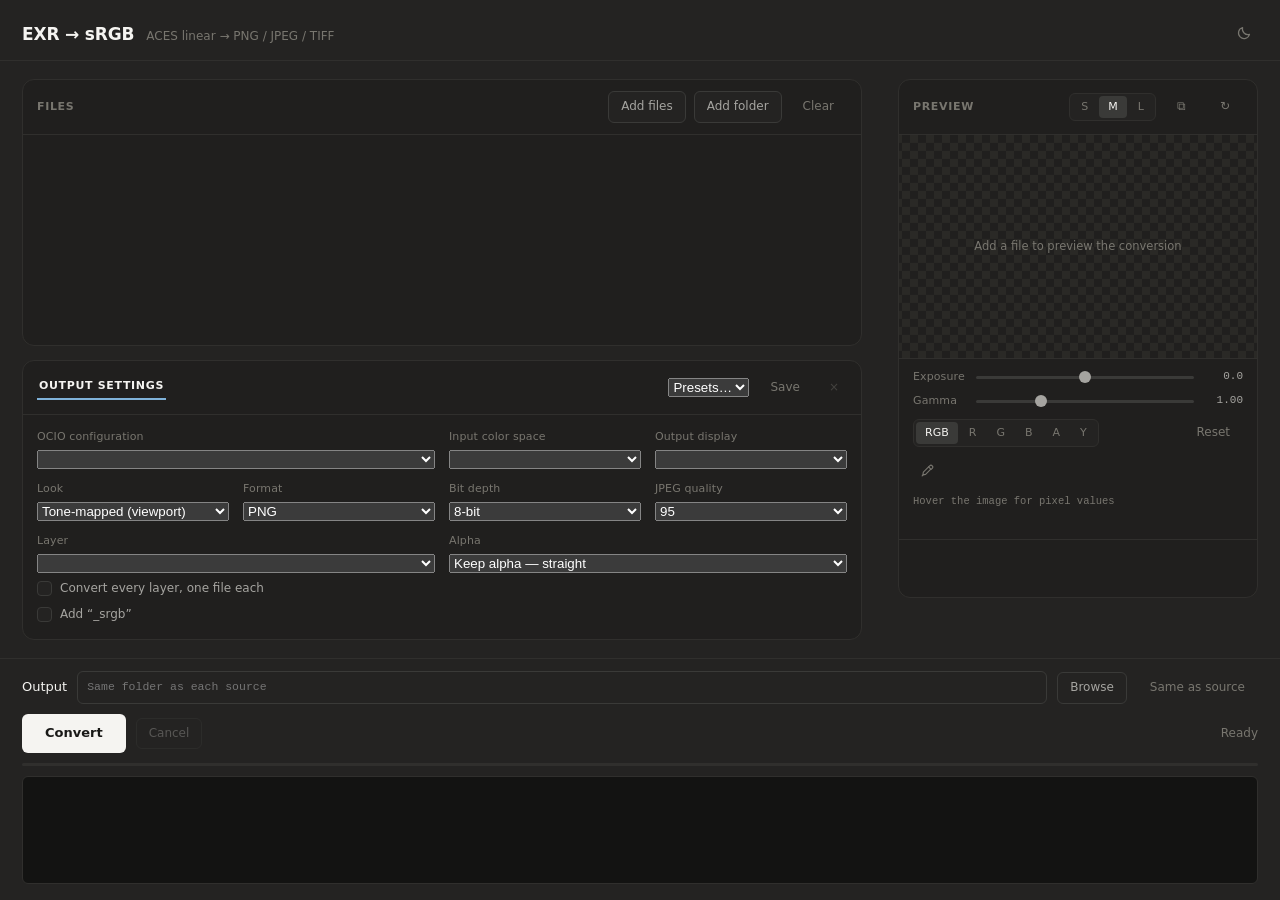
<file: ui/index.html>
<!doctype html>
<!--
  data-theme="dark" is deliberate rather than following the OS. This window shows
  image previews, and judging a render against a light surround is bad practice;
  theme.css supports the explicit override for exactly this case.
-->
<html lang="en" data-theme="dark">
  <head>
    <meta charset="utf-8" />
    <title>EXR → sRGB</title>
    <link rel="stylesheet" href="theme.css" />
    <link rel="stylesheet" href="app.css" />
  </head>
  <body autocomplete="off">
    <div class="app">
      <header class="titlebar">
        <h1>EXR → sRGB</h1>
        <span class="sub">ACES linear → PNG / JPEG / TIFF</span>
        <!--
          Before the spacer, so it reads as part of the subtitle rather than
          drifting to the far side of the bar away from what it describes.
        -->
        <span class="sub" id="version"></span>
        <!--
          Only ever shown when there is genuinely a newer release. A control
          that is always there, greyed, saying "up to date" is noise on every
          launch for the one launch where it matters.
        -->
        <button class="update-pill" id="update-pill" hidden></button>
        <span class="spacer"></span>
        <!--
          Windows integration lives behind this rather than in Output settings:
          those are per-job, these are set once and change the machine.
        -->
        <button
          class="icon"
          id="btn-prefs"
          title="Settings and shortcuts (?)"
          aria-label="Settings and shortcuts"
          aria-expanded="false"
          hidden
        >
          <!--
            Cogwheel: 6 teeth, 2.9 units deep. Tooth depth is the whole game at
            this size - the first attempt had 8 teeth only 1.6 deep against a 1.2
            stroke, so the stroke swallowed them and it read as a sun. Six deep
            teeth stay legible at 15px where eight shallow ones do not.
          -->
          <svg
            width="15"
            height="15"
            viewBox="0 0 15 15"
            fill="none"
            stroke="currentColor"
            stroke-width="1.2"
            stroke-linejoin="round"
          >
            <path
              d="M6.02 1.07 L8.98 1.07 L8.70 4.00 L9.93 4.71 L12.33 3.00 L13.81 5.57 L11.13 6.79 L11.13 8.21 L13.81 9.43 L12.33 12.00 L9.93 10.29 L8.70 11.00 L8.98 13.93 L6.02 13.93 L6.30 11.00 L5.07 10.29 L2.67 12.00 L1.19 9.43 L3.87 8.21 L3.87 6.79 L1.19 5.57 L2.67 3.00 L5.07 4.71 L6.30 4.00 Z"
            />
            <circle cx="7.5" cy="7.5" r="1.8" />
          </svg>
        </button>
        <button
          class="icon"
          id="btn-theme"
          title="Toggle light / dark"
          aria-label="Toggle light or dark theme"
        >
          <svg class="i-moon" width="15" height="15" viewBox="0 0 15 15" fill="none">
            <path
              d="M12.5 9.4A5.6 5.6 0 0 1 5.6 2.5a5.6 5.6 0 1 0 6.9 6.9Z"
              stroke="currentColor"
              stroke-width="1.2"
              stroke-linejoin="round"
            />
          </svg>
          <svg class="i-sun" width="15" height="15" viewBox="0 0 15 15" fill="none">
            <circle cx="7.5" cy="7.5" r="3" stroke="currentColor" stroke-width="1.2" />
            <path
              d="M7.5 1v1.6M7.5 12.4V14M14 7.5h-1.6M2.6 7.5H1M12.1 12.1l-1.1-1.1M4 4L2.9 2.9M12.1 2.9 11 4M4 11l-1.1 1.1"
              stroke="currentColor"
              stroke-width="1.2"
              stroke-linecap="round"
            />
          </svg>
        </button>
      </header>

      <div class="main">
        <!-- left column: files + settings -->
        <div class="col">
          <section class="panel" id="files-panel">
            <div class="panel-head">
              <span class="panel-title">Files</span>
              <span class="spacer"></span>
              <button id="btn-add-files">Add files</button>
              <button id="btn-add-folder">Add folder</button>
              <button class="ghost" id="btn-clear">Clear</button>
            </div>
            <div class="filelist" id="filelist"></div>
          </section>

          <!--
            Output and Cryptomatte share one panel as tabs. Stacked, the two
            overflowed the column and introduced a scrollbar; only one of them
            is ever being used at a time anyway.
          -->
          <section class="panel">
            <div class="panel-head">
              <button class="tab is-active" id="tab-output">Output settings</button>
              <button class="tab" id="tab-crypto" hidden>Cryptomatte</button>
              <span class="spacer"></span>
              <span class="sub" id="crypto-count"></span>
              <!--
                One combination gets used for months at a time, so re-picking it
                every launch is friction that ends in the wrong curve shipping.
              -->
              <select autocomplete="off" id="preset" title="Saved settings">
                <option value="">Presets…</option>
              </select>
              <!--
                Naming happens inline rather than in a dialog: pywebview has no
                text prompt, and window.prompt is not dependable in WebView2.
              -->
              <input type="text" id="preset-name" class="preset-name" hidden
                     autocomplete="off" placeholder="Preset name — Enter to save"
                     maxlength="40" />
              <button class="ghost" id="preset-save" title="Save current settings as a preset">
                Save
              </button>
              <button class="ghost" id="preset-del" title="Delete the selected preset"
                      disabled>×</button>
            </div>
            <div class="settings wide" id="body-output">
              <div class="field span2">
                <label class="lbl" for="config">OCIO configuration</label>
                <select autocomplete="off" id="config"></select>
              </div>
              <div class="field">
                <label class="lbl" for="input-cs">Input color space</label>
                <select autocomplete="off" id="input-cs"></select>
              </div>
              <div class="field">
                <label class="lbl" for="display">Output display</label>
                <select autocomplete="off" id="display"></select>
              </div>

              <div class="field">
                <label class="lbl" for="look">Look</label>
                <select autocomplete="off" id="look">
                  <option value="tone">Tone-mapped (viewport)</option>
                  <option value="plain">Un-tone-mapped</option>
                  <option value="linear">Scene-linear (no transform)</option>
                </select>
              </div>
              <div class="field">
                <label class="lbl" for="format">Format</label>
                <select autocomplete="off" id="format">
                  <option value="png">PNG</option>
                  <option value="jpeg">JPEG</option>
                  <option value="tiff">TIFF</option>
                </select>
              </div>
              <div class="field">
                <label class="lbl" for="bits">Bit depth</label>
                <select autocomplete="off" id="bits">
                  <option value="8">8-bit</option>
                  <option value="16">16-bit</option>
                  <option value="32">32-bit float</option>
                </select>
              </div>
              <div class="field">
                <label class="lbl" for="quality">JPEG quality</label>
                <select autocomplete="off" id="quality">
                  <option>100</option>
                  <option selected>95</option>
                  <option>90</option>
                  <option>85</option>
                  <option>80</option>
                  <option>70</option>
                </select>
              </div>

              <div class="field span2">
                <label class="lbl" for="layer">Layer</label>
                <select autocomplete="off" id="layer"></select>
                <!--
                  The grouping already knows every layer, so writing one file
                  per AOV costs a pass rather than new machinery. Each output is
                  named for its layer, or they would all land on one filename.
                -->
                <label class="check" id="all-layers-wrap">
                  <input autocomplete="off" type="checkbox" id="all-layers" />
                  <span class="box"></span>
                  <span>Convert every layer, one file each</span>
                </label>
                <!-- Sits with the other checkbox rather than in its own grid
                     row: both are naming things about the output file, and a
                     lone checkbox in a half-empty row reads as unfinished. -->
                <label class="check">
                  <input autocomplete="off" type="checkbox" id="suffix" />
                  <span class="box"></span>
                  <!-- text follows the output mode; see suffixFor() in app.js -->
                  <span id="suffix-label">Add “_srgb”</span>
                </label>
              </div>
              <!-- Two columns, because the entries name the tools they match
                   and at one column they truncated to "Keep alpha — matc...",
                   which says nothing. The suffix checkbox moved down beside
                   the other checkbox rather than sitting in the leftover. -->
              <div class="field span2">
                <label class="lbl" for="alpha">Alpha</label>
                <!-- The two "keep" entries differ only on antialiased edges,
                     and both are correct - they answer different questions.
                     See the alpha note in CLAUDE.md. -->
                <select autocomplete="off" id="alpha">
                  <option value="keep_straight"
                          data-hint="un-premultiplied · correct for compositing on a new background"
                          title="Edge pixels keep true surface colour, with alpha stored separately. This is what PNG's specification asks for.">
                    Keep alpha — straight
                  </option>
                  <option value="keep"
                          data-hint="premultiplied · matches what your compositor exports"
                          title="The display transform is applied to the premultiplied value, which is what Nuke and After Effects write. Matches them bit-exactly.">
                    Keep alpha — match Nuke / After Effects
                  </option>
                  <option value="black">Flatten on black</option>
                  <option value="white">Flatten on white</option>
                </select>
              </div>
            </div>

            <div class="crypto-body" id="body-crypto" hidden>
              <div class="crypto-row">
                <select autocomplete="off" id="crypto-type"></select>
                <input
                  type="text"
                  autocomplete="off"
                  id="crypto-filter"
                  placeholder="Filter objects…"
                />
              </div>
              <div class="objlist" id="crypto-objects"></div>
              <div class="crypto-row">
                <select autocomplete="off" id="matte-mode">
                  <option value="associated">White silhouette (premultiplied)</option>
                  <option value="straight">Flat white RGB · TIFF only</option>
                </select>
                <select autocomplete="off" id="matte-split">
                  <option value="each">One file per object</option>
                  <option value="combined">Combine into one</option>
                </select>
              </div>
              <div class="crypto-row">
                <button class="ghost" id="crypto-all">Select all</button>
                <button class="ghost" id="crypto-none">Clear</button>
                <span class="spacer"></span>
                <button id="btn-mattes">Export mattes</button>
              </div>
            </div>
          </section>
        </div>

        <!--
          Drag to size the preview. Layout is freeform; the render resolution
          snaps to a few tiers behind it, because re-rendering on every pixel of
          drag would thrash something that costs tens of milliseconds a frame.
        -->
        <div
          class="resizer"
          id="resizer"
          role="separator"
          aria-orientation="vertical"
          aria-label="Resize preview"
          tabindex="0"
        ></div>

        <!-- right column: preview -->
        <div class="col">
          <section class="panel" id="preview-panel">
            <div class="panel-head">
              <span class="panel-title">Preview</span>
              <span class="spacer"></span>
              <!-- swaps the preview between the render and coloured IDs -->
              <div class="seg" id="pv-modes" hidden>
                <button class="is-active" data-mode="beauty">Render</button>
                <button data-mode="crypto">IDs</button>
              </div>
              <!-- widens the column and renders at a higher resolution -->
              <div class="seg" id="pv-sizes">
                <button data-size="s" title="Small preview">S</button>
                <button class="is-active" data-size="m" title="Medium preview">M</button>
                <button data-size="l" title="Large preview">L</button>
              </div>
              <button class="ghost" id="btn-open-window"
                      title="Open in a separate viewer window">
                ⧉
              </button>
              <button class="ghost" id="btn-refresh" title="Refresh preview">
                ↻
              </button>
            </div>
            <div class="preview-box" id="preview-box">
              <div class="placeholder">Add a file to preview the conversion</div>
            </div>
            <div class="pick-hint" id="pick-hint" hidden>
              Ctrl-click to select · Alt-click to deselect
            </div>

            <!--
              Frame stepping for a sequence. Only stepping, deliberately: one
              preview frame costs 125 ms at 1080p and 860 ms on a heavy
              multi-AOV file, and that is decoding, not the transform - so this
              is a scrub, not playback.
            -->
            <div class="frames" id="frames" hidden>
              <button class="ghost" id="fr-prev" title="Previous frame (,)">‹</button>
              <input type="range" id="fr-slider" min="0" max="0" step="1"
                     value="0" autocomplete="off" aria-label="Frame" />
              <button class="ghost" id="fr-next" title="Next frame (.)">›</button>
              <span class="fr-count" id="fr-count"></span>
            </div>

            <!--
              Viewer controls. Exposure is applied in linear before the display
              transform, so it behaves like a camera stop; gamma is applied
              after, on display values, like a compositor's viewer gamma.
            -->
            <div class="viewer" id="viewer-controls">
              <div class="vrow">
                <label class="lbl" for="exposure">Exposure</label>
                <input type="range" id="exposure" min="-6" max="6" step="0.1"
                       value="0" autocomplete="off" />
                <output class="vnum" id="exposure-val">0.0</output>
              </div>
              <div class="vrow">
                <label class="lbl" for="gamma">Gamma</label>
                <input type="range" id="gamma" min="0.2" max="3" step="0.05"
                       value="1" autocomplete="off" />
                <output class="vnum" id="gamma-val">1.00</output>
              </div>
              <div class="vrow">
                <div class="seg" id="pv-channels">
                  <button class="is-active" data-ch="rgb">RGB</button>
                  <button data-ch="r">R</button>
                  <button data-ch="g">G</button>
                  <button data-ch="b">B</button>
                  <button data-ch="a">A</button>
                  <button data-ch="luma">Y</button>
                </div>
                <span class="spacer"></span>
                <button class="ghost" id="viewer-reset" title="Reset exposure and gamma">
                  Reset
                </button>
              </div>
              <!--
                The colour under the cursor. Two readings deliberately: the
                probe text is the linear pixel, the chip and hex are the display
                colour after exposure, gamma and the view transform.
              -->
              <div class="probe-row">
                <!-- the tool comes before the thing it fills in -->
                <button class="icon eyedrop" id="pv-pick" aria-pressed="false"
                        title="Eyedropper — click a pixel to lock and copy it (E)"
                        aria-label="Eyedropper">
                  <svg width="14" height="14" viewBox="0 0 15 15" fill="none"
                       stroke="currentColor" stroke-width="1.2"
                       stroke-linecap="round" stroke-linejoin="round">
                    <path d="M10.4 1.9a1.9 1.9 0 0 1 2.7 2.7l-1.2 1.2-2.7-2.7 1.2-1.2Z" />
                    <path d="M9.2 3.1 3.6 8.7l-.5 2.9 2.9-.5 5.6-5.6" />
                    <path d="m2.3 12.7.8-.8" />
                  </svg>
                </button>
                <button class="swatch" id="pv-swatch" hidden
                        title="Click to copy the hex"></button>
                <span class="probe-hex" id="pv-hex"></span>
                <span class="spacer"></span>
              </div>
              <div class="probe" id="probe">Hover the image for pixel values</div>
            </div>
            <div class="preview-meta">
              <span class="layer" id="preview-layer"></span>
              <span id="preview-dims"></span>
              <span id="preview-note" class="warn"></span>
              <!--
                Scene-linear output has no display transform by definition, so
                the preview cannot be what gets written. Saying so beats showing
                a near-black smear or quietly misleading.
              -->
              <span id="linear-note" class="warn" hidden
                >Preview is display-referred · output is scene-linear</span
              >
            </div>
          </section>
        </div>
      </div>

      <footer class="footer">
        <div class="outrow">
          <span class="lbl">Output</span>
          <input
            type="text"
            autocomplete="off"
            id="outdir"
            placeholder="Same folder as each source"
          />
          <button id="btn-outdir">Browse</button>
          <button class="ghost" id="btn-outdir-clear">Same as source</button>
        </div>

        <div class="actions">
          <button class="primary" id="btn-convert">Convert</button>
          <button id="btn-cancel" disabled>Cancel</button>
          <span class="spacer"></span>
          <span class="status" id="status">Ready</span>
        </div>

        <div class="progress" id="progress"><div class="bar" id="bar"></div></div>
        <div class="log" id="log"></div>
      </footer>

      <!--
        One sheet behind the cogwheel: what the app does to the machine, and
        what the keyboard does. Two columns rather than a stack, because
        stacked they made a card taller than the window and turned a reference
        list into a scroll.

        The integration toggles write only under HKCU, so no elevation and
        nothing changes for other accounts. Each is behind an explicit toggle:
        silently seizing a file type is not something a converter should do on
        first run.
      -->
      <div class="vsheet" id="prefsheet" hidden>
        <div class="vsheet-card wide">
          <div class="vsheet-head">
            <span>Settings</span>
            <button class="ghost" id="prefsheet-close">Close</button>
          </div>

          <div class="sheet-cols">
            <section id="integration-section" hidden>
              <h3 class="sheet-h">Windows integration</h3>
              <div class="prefs">
                <label class="check" id="assoc-wrap" hidden>
                  <input autocomplete="off" type="checkbox" id="assoc" />
                  <span class="box"></span>
                  <span>Open .exr files with this viewer</span>
                </label>
                <p class="prefs-note">
                  Double-clicking an .exr opens it here, and .exr files get their
                  own aperture icon. Untick to hand the file type back.
                </p>

                <label class="check" id="ctx-wrap" hidden>
                  <input autocomplete="off" type="checkbox" id="ctx" />
                  <span class="box"></span>
                  <span>Right-click → Convert to sRGB</span>
                </label>
                <p class="prefs-note">
                  Adds a convert submenu to .exr files in Explorer, whatever app
                  owns the file type. On Windows 11 it sits under “Show more
                  options”.
                </p>

                <p class="prefs-foot">
                  Written per-user under HKCU — no admin rights, and nothing
                  changes for anyone else on the machine.
                </p>
              </div>
            </section>

            <!--
              The picking modifiers in particular are impossible to guess -
              nothing on screen suggests Ctrl over the preview does anything.
            -->
            <section>
              <h3 class="sheet-h">Keyboard shortcuts</h3>
              <dl class="keys">
                <div class="grp">Files</div>
                <dt>↑ ↓</dt><dd>Previous / next file</dd>
                <dt>Ctrl + O</dt><dd>Add files</dd>
                <dt>Drop</dt><dd>Drag .exr files onto the window</dd>

                <div class="grp">Convert</div>
                <dt>Ctrl + ↵</dt><dd>Convert</dd>
                <dt>Esc</dt><dd>Cancel a running convert</dd>

                <div class="grp">Preview</div>
                <dt>E</dt><dd>Eyedropper — click a pixel to lock and copy it</dd>
                <dt>, .</dt><dd>Previous / next frame of a sequence</dd>
                <dt>Ctrl + click</dt><dd>Add the object under the cursor</dd>
                <dt>Alt + click</dt><dd>Remove it again</dd>
                <dt>Drag divider</dt><dd>Resize the preview</dd>
                <dt>← →</dt><dd>Resize it from the keyboard</dd>
                <dt>Double-click</dt><dd>Divider back to the middle size</dd>

                <div class="grp">Window</div>
                <dt>?</dt><dd>Open this sheet</dd>
                <dt>Esc</dt><dd>Close it</dd>
              </dl>
            </section>
          </div>

          <!--
            Outside .sheet-cols so it stays put when the integration column
            hides off Windows, and because the version is the first thing
            anyone is asked for when reporting a problem.

            The title-bar pill only appears when there is something newer, so
            with nothing to report it is indistinguishable from a check that
            never ran. This button is how you tell the difference.
          -->
          <div class="sheet-foot">
            <!-- Buttons, not anchors: the UI is a file:// page, so a link with
                 target="_blank" opens nothing. The shell has to be asked from
                 Python, through open_url's allowlist. -->
            <span class="sheet-ver">
              EXR → sRGB <span id="about-version">—</span> · by
              <button class="linkish" id="visor-link" type="button"
                      title="github.com/visorooo">VISOR</button>
            </span>
            <button class="ghost" id="check-update" type="button">
              Check for updates
            </button>
            <!-- Only appears once a check has found something; the download is
                 verified against the release's published SHA-256 in Python. -->
            <button class="ghost accent" id="install-update" type="button" hidden>
              Update
            </button>
            <span id="update-status" class="prefs-note"></span>
          </div>
        </div>
      </div>
    </div>

    <!--
      Plain scripts, not modules: the UI is loaded from a file:// URL, whose
      opaque origin makes ES module imports fail CORS. select.js must come first.
    -->
    <script src="select.js"></script>
    <script src="app.js"></script>
  </body>
</html>
</file>
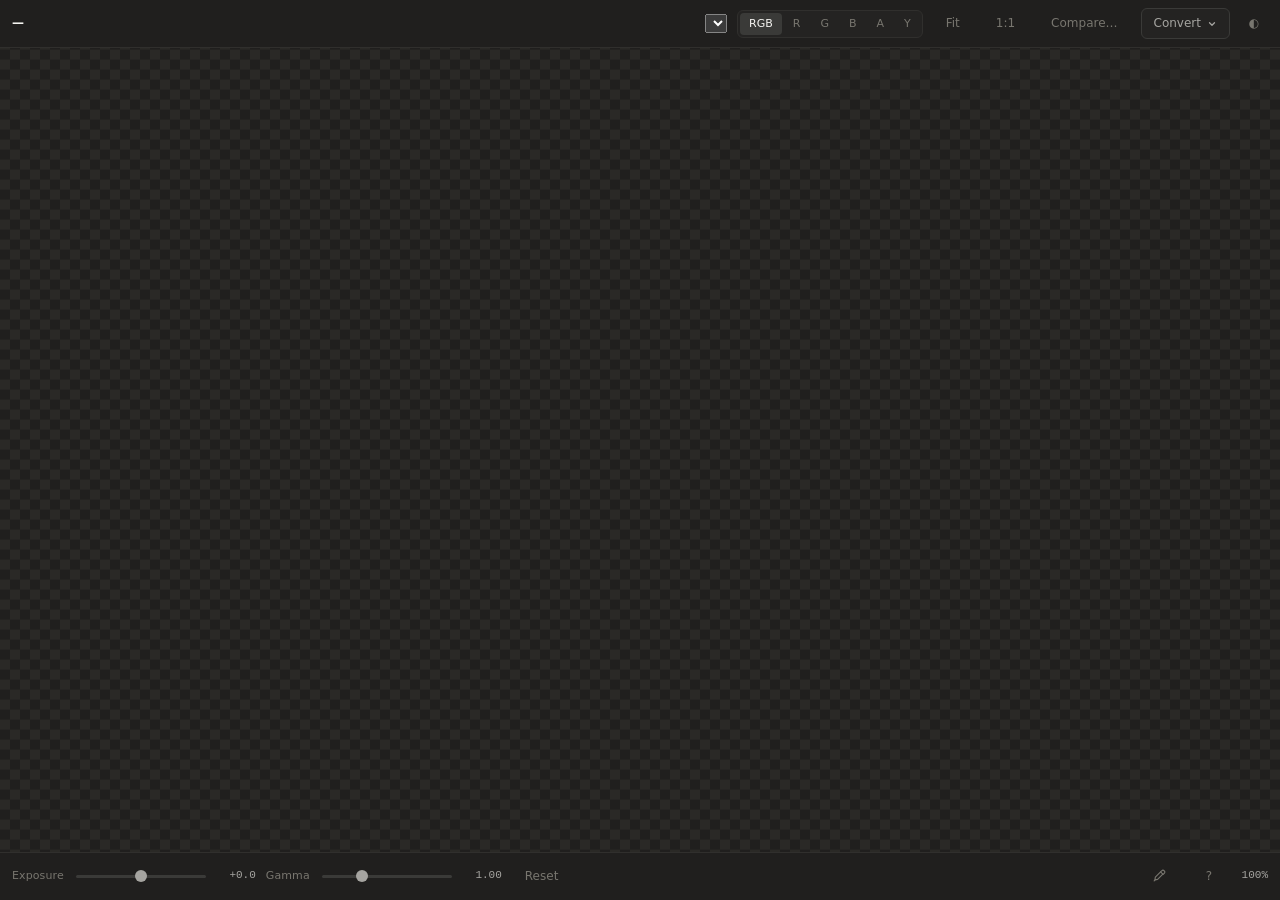
<file: ui/viewer.html>
<!doctype html>
<!--
  Standalone viewer window. Opened either by double-clicking an .exr (the exe is
  launched with --view <path>) or from the converter's "Open in window" button.
  Both paths render this same page, so there is one thing to get right.
-->
<html lang="en" data-theme="dark">
  <head>
    <meta charset="utf-8" />
    <title>EXR viewer</title>
    <link rel="stylesheet" href="theme.css" />
    <link rel="stylesheet" href="app.css" />
    <link rel="stylesheet" href="viewer.css" />
  </head>
  <body autocomplete="off">
    <div class="vapp">
      <header class="vbar">
        <span class="vname" id="vname">—</span>
        <span class="vmeta" id="vmeta"></span>
        <span class="spacer"></span>

        <select autocomplete="off" id="vlayer" title="Layer"></select>

        <div class="seg" id="vchannels">
          <button class="is-active" data-ch="rgb">RGB</button>
          <button data-ch="r">R</button>
          <button data-ch="g">G</button>
          <button data-ch="b">B</button>
          <button data-ch="a">A</button>
          <button data-ch="luma">Y</button>
        </div>

        <button class="ghost" id="vfit" title="Fit to window (F)">Fit</button>
        <button class="ghost" id="v100" title="Actual pixels (1)">1:1</button>

        <!--
          A/B. Hidden until a second image is loaded, because three of the four
          modes mean nothing without one.
        -->
        <button class="ghost" id="vcompare"
                title="Compare against another EXR">Compare…</button>
        <div class="seg" id="vabmodes" hidden>
          <button class="is-active" data-ab="a" title="Show A">A</button>
          <button data-ab="b" title="Show B">B</button>
          <button data-ab="wipe" title="Wipe between them">Wipe</button>
          <button data-ab="diff" title="|A − B| in linear">Diff</button>
        </div>

        <!-- same presets as the Explorer right-click menu, built from one list -->
        <div class="vmenu-wrap">
          <button id="vconvert" aria-haspopup="menu" aria-expanded="false">
            Convert
            <svg width="10" height="10" viewBox="0 0 12 12" fill="none" aria-hidden="true">
              <path d="M3 4.5L6 7.5L9 4.5" stroke="currentColor" stroke-width="1.5"
                    stroke-linecap="round" stroke-linejoin="round" />
            </svg>
          </button>
        </div>

        <button class="icon" id="vtheme" title="Toggle light / dark">◐</button>
      </header>

      <!-- wheel to zoom, drag to pan -->
      <div class="vstage" id="vstage">
        <img id="vimg" alt="" draggable="false" />
        <!--
          Past 1:1 the base render is being upscaled, so this overlays the
          visible region re-rendered at source resolution. Hidden whenever it
          would be stale, which is any time the view is moving.
        -->
        <img id="vcrop" class="vcrop" alt="" draggable="false" hidden />
        <!--
          B sits on top of A under the same transform, so wiping is a clip
          rather than a second layout. In Diff mode this is hidden and A's own
          src carries the difference.
        -->
        <img id="vimgb" class="vimgb" alt="" draggable="false" hidden />
        <div class="vwipe-line" id="vwipe-line" hidden></div>
        <div class="vloading" id="vloading">Loading…</div>
      </div>

      <footer class="vfoot">
        <label class="lbl" for="vexp">Exposure</label>
        <input type="range" id="vexp" min="-6" max="6" step="0.1" value="0"
               autocomplete="off" />
        <output class="vnum" id="vexp-val">+0.0</output>

        <label class="lbl" for="vgam">Gamma</label>
        <input type="range" id="vgam" min="0.2" max="3" step="0.05" value="1"
               autocomplete="off" />
        <output class="vnum" id="vgam-val">1.00</output>

        <button class="ghost" id="vreset" title="Reset exposure and gamma">Reset</button>

        <!-- only meaningful in wipe mode, so it is not there otherwise -->
        <label class="lbl" for="vwipe" id="vwipe-lbl" hidden>Wipe</label>
        <input type="range" id="vwipe" min="0" max="100" step="0.5" value="50"
               autocomplete="off" hidden />

        <span class="spacer"></span>
        <!-- holds one reading still, so it can be read off and pasted -->
        <button class="icon eyedrop" id="vpick" aria-pressed="false"
                title="Eyedropper — click a pixel to lock and copy it (E)"
                aria-label="Eyedropper">
          <svg width="14" height="14" viewBox="0 0 15 15" fill="none"
               stroke="currentColor" stroke-width="1.2"
               stroke-linecap="round" stroke-linejoin="round">
            <path d="M10.4 1.9a1.9 1.9 0 0 1 2.7 2.7l-1.2 1.2-2.7-2.7 1.2-1.2Z" />
            <path d="M9.2 3.1 3.6 8.7l-.5 2.9 2.9-.5 5.6-5.6" />
            <path d="m2.3 12.7.8-.8" />
          </svg>
        </button>
        <!-- click to copy the hex; the chip is the colour under the cursor -->
        <button class="swatch" id="vswatch" hidden
                title="Click to copy the hex"></button>
        <span class="vprobe" id="vprobe"></span>
        <button class="ghost" id="vkeys" title="Keyboard shortcuts (?)">?</button>
        <span class="vzoom" id="vzoom">100%</span>
      </footer>

      <!-- shortcuts, because none of these keys are discoverable otherwise -->
      <div class="vsheet" id="vsheet" hidden>
        <div class="vsheet-card">
          <div class="vsheet-head">
            <span>Keyboard shortcuts</span>
            <button class="ghost" id="vsheet-close">Close</button>
          </div>
          <dl class="keys">
            <dt>F</dt><dd>Fit to window</dd>
            <dt>1</dt><dd>Actual pixels (1:1)</dd>
            <dt>+ / −</dt><dd>Zoom in / out</dd>
            <dt>Scroll</dt><dd>Zoom at the cursor</dd>
            <dt>Drag</dt><dd>Pan</dd>
            <dt>R G B A</dt><dd>Isolate a channel</dd>
            <dt>C</dt><dd>Back to colour</dd>
            <dt>E</dt><dd>Eyedropper — click a pixel to lock and copy it</dd>
            <dt>\</dt><dd>Cycle A / B / Wipe / Difference</dd>
            <dt>Click swatch</dt><dd>Copy hex under the cursor</dd>
            <dt>?</dt><dd>This list</dd>
            <dt>Esc</dt><dd>Close the window</dd>
          </dl>
        </div>
      </div>

      <!-- transient confirmation after a convert; click it to reveal the file -->
      <div class="vtoast" id="vtoast" hidden></div>
    </div>

    <script src="select.js"></script>
    <script src="viewer.js"></script>
  </body>
</html>
</file>
<file: ui/theme.css>
/*
 * VISOR warm-neutral theme
 * ============================================================================
 *
 * A warm-grey palette — everything is nudged toward yellow/brown rather than
 * the blue-tinted greys most UI kits default to. That single decision is what
 * gives it its character; the rest is ordinary.
 *
 * Values were read off the VISOR Hub (hub.visor.ooo). Its dark scale is
 * reproduced verbatim; the light scale is the same hue family walked the other
 * way, so the two themes read as one system rather than two palettes.
 *
 * ---------------------------------------------------------------------------
 * HOW TO USE
 *
 *   1. Copy this file into your project and import it before your own CSS.
 *   2. Uncomment ONE of the two mappings at the bottom, if you use either:
 *        · Section 4 — Tailwind v4 (`@theme`)
 *        · Section 5 — shadcn/ui (`--background`, `--foreground`, …)
 *      Both ship commented out, because this app uses neither. Section 3's
 *      semantic names work on their own if you use neither.
 *   3. Dark mode follows the OS by default. Set `data-theme="light"` or
 *      `data-theme="dark"` on <html> to override it.
 *
 * Pairs with Inter (https://rsms.me/inter). Nothing here depends on it.
 * ============================================================================
 */

/* --------------------------------------------------------------------------
 * 1. Primitives — the raw scale. Nothing should reference these directly in
 *    application code; use the semantic names in section 3 instead, so a
 *    palette change stays a one-file edit.
 * ------------------------------------------------------------------------ */

:root {
  --warm-0: #ffffff;
  --warm-50: #f5f4f1;
  --warm-100: #e6e4df;
  --warm-200: #d6d3cc;
  --warm-400: #8c8a83;
  --warm-450: #a5a4a0;
  --warm-500: #78766f;
  --warm-600: #56554f;
  --warm-700: #3a3a38;
  --warm-750: #302f2d;
  --warm-800: #2a2926;
  --warm-820: #242322;
  --warm-850: #201f1e;
  --warm-870: #1c1c1b;
  --warm-900: #191917;
  --warm-950: #131312;

  /* Accents. Each has a light and a dark variant because a hue that reads as
     an accent on white is rarely legible on near-black. */
  --blue-600: #286088;
  --blue-300: #7fb2d9;
  --blue-tint: #eaf1f7;
  --blue-shade: #1e2a33;

  --amber-700: #8a6318;
  --amber-400: #e0a458;
  --amber-tint: #fdf6e7;
  --amber-shade: #2b2415;

  --red-600: #dc2626;
  --red-400: #fb7185;
  --red-tint: #fdf2f2;
  --red-shade: #33201f;

  /* Data colours, for charts and figures that carry a sign. */
  --data-positive: #34d399;
  --data-negative: #fb7185;
  --data-caution: #e0a458;
  --data-healthy: #a3d25a;
}

/* --------------------------------------------------------------------------
 * 2. Shape, type and motion. Theme-independent.
 * ------------------------------------------------------------------------ */

:root {
  --radius: 0.5rem;
  --radius-sm: 0.375rem;
  --radius-lg: 0.75rem;

  --font-sans: 'Inter Variable', Inter, system-ui, -apple-system, ui-sans-serif,
    sans-serif;
  --font-mono: ui-monospace, SFMono-Regular, Menlo, Monaco, Consolas,
    'Liberation Mono', 'Courier New', monospace;

  /* The workhorse: short, and slightly eased at both ends. Use it for almost
     everything — hover, colour, small position shifts. */
  --ease-ui: cubic-bezier(0.4, 0, 0.2, 1);
  --duration-ui: 150ms;

  /* For entrances, where a decisive start reads better than a symmetric one. */
  --ease-out: cubic-bezier(0.23, 1, 0.32, 1);
  --ease-in-out: cubic-bezier(0.77, 0, 0.175, 1);
}

/* --------------------------------------------------------------------------
 * 3. Semantic tokens — what application code should actually reference.
 * ------------------------------------------------------------------------ */

:root {
  --panel: var(--warm-0);
  --panel-sunken: var(--warm-50);
  --line: var(--warm-100);
  --line-strong: var(--warm-200);
  --ink: var(--warm-900);
  --ink-soft: var(--warm-600);
  --ink-faint: var(--warm-400);

  --accent: var(--blue-600);
  --accent-soft: var(--blue-tint);
  --warn: var(--amber-700);
  --warn-soft: var(--amber-tint);
  --danger: var(--red-600);
  --danger-soft: var(--red-tint);

  /* Channel tints for the pixel probe. Desaturated well below pure RGB: at
     11px a saturated green on a light panel is thin and a saturated blue is
     nearly unreadable, and the three only have to be told apart from each
     other, not shouted. */
  --chan-r: #b3261e;
  --chan-g: #1e6b33;
  --chan-b: #1f45c4;

  /* Inverted pair for solid buttons, so they stay legible in both themes
     without a second rule. */
  --primary: var(--warm-900);
  --primary-ink: var(--warm-50);

  --shadow-float: 0 1px 2px rgb(0 0 0 / 0.16), 0 12px 40px -12px rgb(0 0 0 / 0.45);

  color-scheme: light;
}

/* The dark values, applied either explicitly or by OS preference. Kept as one
   list so the two triggers can never drift apart. */
:root[data-theme='dark'],
:root:not([data-theme='light']) {
  --panel: var(--warm-850);
  --panel-sunken: var(--warm-820);
  --line: var(--warm-750);
  --line-strong: var(--warm-700);
  --ink: var(--warm-50);
  --ink-soft: var(--warm-450);
  --ink-faint: var(--warm-500);

  --accent: var(--blue-300);
  --accent-soft: var(--blue-shade);
  --warn: var(--amber-400);
  --warn-soft: var(--amber-shade);
  --danger: var(--red-400);
  --danger-soft: var(--red-shade);

  /* Lifted for the dark panel - the light-theme tints sit at about 2:1 here. */
  --chan-r: #ff8a80;
  --chan-g: #7ddc93;
  --chan-b: #8fb4ff;

  --primary: var(--warm-50);
  --primary-ink: var(--warm-900);

  --shadow-float: 0 1px 2px rgb(0 0 0 / 0.5), 0 16px 48px -12px rgb(0 0 0 / 0.7);

  color-scheme: dark;
}

/* `:not([data-theme='light'])` above would otherwise apply in light mode too,
   so the light values are restored whenever the OS is not dark. */
@media (prefers-color-scheme: light) {
  :root:not([data-theme='dark']) {
    --panel: var(--warm-0);
    --panel-sunken: var(--warm-50);
    --line: var(--warm-100);
    --line-strong: var(--warm-200);
    --ink: var(--warm-900);
    --ink-soft: var(--warm-600);
    --ink-faint: var(--warm-400);

    --accent: var(--blue-600);
    --accent-soft: var(--blue-tint);
    --warn: var(--amber-700);
    --warn-soft: var(--amber-tint);
    --danger: var(--red-600);
    --danger-soft: var(--red-tint);

    --chan-r: #b3261e;
    --chan-g: #1e6b33;
    --chan-b: #1f45c4;

    --primary: var(--warm-900);
    --primary-ink: var(--warm-50);

    --shadow-float: 0 1px 2px rgb(0 0 0 / 0.16),
      0 12px 40px -12px rgb(0 0 0 / 0.45);

    color-scheme: light;
  }
}

/* --------------------------------------------------------------------------
 * 4. Tailwind v4 — uncomment to expose the palette as utilities.
 *
 *    Tailwind v4 builds utilities from `--color-*`, so `--color-panel` gives
 *    you `bg-panel`, `text-panel`, `border-panel` and so on. These point at
 *    the semantic names above rather than at the raw scale, so a utility
 *    follows the theme instead of freezing one side of it.
 * ------------------------------------------------------------------------ */

/*
@theme inline {
  --color-panel: var(--panel);
  --color-panel-sunken: var(--panel-sunken);
  --color-line: var(--line);
  --color-line-strong: var(--line-strong);
  --color-ink: var(--ink);
  --color-ink-soft: var(--ink-soft);
  --color-ink-faint: var(--ink-faint);

  --color-accent: var(--accent);
  --color-accent-soft: var(--accent-soft);
  --color-warn: var(--warn);
  --color-warn-soft: var(--warn-soft);
  --color-danger: var(--danger);
  --color-danger-soft: var(--danger-soft);

  --color-primary: var(--primary);
  --color-primary-ink: var(--primary-ink);

  --radius-sm: var(--radius-sm);
  --radius-DEFAULT: var(--radius);
  --radius-lg: var(--radius-lg);

  --font-sans: var(--font-sans);
  --font-mono: var(--font-mono);

  --ease-ui: var(--ease-ui);
  --ease-out: var(--ease-out);
}
*/

/* --------------------------------------------------------------------------
 * 5. shadcn/ui — uncomment to drive its components from this palette.
 *
 *    Written against the raw scale, not the semantic names, because three of
 *    them collide and two of those mean different things:
 *
 *      --primary   same idea in both, but aliasing it to itself is circular
 *      --accent    OURS is a blue accent colour; SHADCN's is the subtle hover
 *                  background. Aliasing them makes every hover state blue.
 *      --radius    same meaning and same value, so it is simply left alone.
 *
 *    This is the current (Tailwind v4) shadcn form, where a token holds a
 *    whole colour. If you are on the older Tailwind v3 setup, its tokens are
 *    bare HSL triplets consumed as `hsl(var(--background))` — hex will not
 *    work there, and each value has to be converted.
 * ------------------------------------------------------------------------ */

/*
:root {
  --background: var(--warm-50);
  --foreground: var(--warm-900);
  --card: var(--warm-0);
  --card-foreground: var(--warm-900);
  --popover: var(--warm-0);
  --popover-foreground: var(--warm-900);
  --primary: var(--warm-900);
  --primary-foreground: var(--warm-50);
  --secondary: var(--warm-100);
  --secondary-foreground: var(--warm-900);
  --muted: var(--warm-100);
  --muted-foreground: var(--warm-500);
  --accent: var(--warm-100);
  --accent-foreground: var(--warm-900);
  --destructive: var(--red-600);
  --destructive-foreground: var(--warm-0);
  --border: var(--warm-100);
  --input: var(--warm-200);
  --ring: var(--blue-600);
}

.dark,
:root[data-theme='dark'] {
  --background: var(--warm-900);
  --foreground: var(--warm-50);
  --card: var(--warm-850);
  --card-foreground: var(--warm-50);
  --popover: var(--warm-850);
  --popover-foreground: var(--warm-50);
  --primary: var(--warm-50);
  --primary-foreground: var(--warm-900);
  --secondary: var(--warm-750);
  --secondary-foreground: var(--warm-50);
  --muted: var(--warm-750);
  --muted-foreground: var(--warm-450);
  --accent: var(--warm-750);
  --accent-foreground: var(--warm-50);
  --destructive: var(--red-400);
  --destructive-foreground: var(--warm-900);
  --border: var(--warm-750);
  --input: var(--warm-700);
  --ring: var(--blue-300);
}
*/
</file>
<file: ui/app.css>
/*
 * EXR -> sRGB application styles.
 *
 * Everything here references the semantic tokens from theme.css (--panel,
 * --ink, --accent...) rather than raw hex, so re-theming stays a one-file edit.
 * Motion uses that file's --ease-ui / --ease-out and nothing longer than
 * 220ms: this is a tool, and animation here exists to explain state changes,
 * not to decorate them.
 */

/* --------------------------------------------------------------------------
 * App-level tokens that theme.css does not define. Same three-block structure
 * it uses, so the two can never drift: light in :root, dark under the explicit
 * attribute or the OS default, light restored when the OS says light.
 * ------------------------------------------------------------------------ */

:root {
  --checker-a: var(--warm-100);
  --checker-b: var(--warm-50);
  --log-bg: var(--warm-50);
}

:root[data-theme='dark'],
:root:not([data-theme='light']) {
  --checker-a: var(--warm-800);
  --checker-b: var(--warm-850);
  --log-bg: var(--warm-950);
}

@media (prefers-color-scheme: light) {
  :root:not([data-theme='dark']) {
    --checker-a: var(--warm-100);
    --checker-b: var(--warm-50);
    --log-bg: var(--warm-50);
  }
}

*,
*::before,
*::after {
  box-sizing: border-box;
}

/*
 * The [hidden] attribute only gets `display: none` from the UA stylesheet, so
 * any class that sets display - .settings is grid, .crypto-body is flex - wins
 * on specificity and the element stays visible. That is what kept both tab
 * bodies laid out at once, and with them the scrollbar this panel was meant to
 * remove.
 */
[hidden] {
  display: none !important;
}

html,
body {
  height: 100%;
  margin: 0;
}

body {
  background: var(--panel-sunken);
  color: var(--ink);
  font-family: var(--font-sans);
  font-size: 13px;
  line-height: 1.45;
  -webkit-font-smoothing: antialiased;
  overflow: hidden;
  user-select: none;
  cursor: default;
}

/* Nothing in a desktop tool should show a text caret unless it is editable. */
input,
textarea {
  user-select: text;
}

/* --------------------------------------------------------------------------
 * Shell
 * ------------------------------------------------------------------------ */

.app {
  display: grid;
  grid-template-rows: auto 1fr auto;
  height: 100%;
}

.titlebar {
  display: flex;
  align-items: baseline;
  gap: 12px;
  padding: 18px 22px 14px;
  border-bottom: 1px solid var(--line);
  background: var(--panel-sunken);
}

.titlebar h1 {
  margin: 0;
  font-size: 17px;
  font-weight: 600;
  letter-spacing: -0.01em;
}

.titlebar .sub {
  color: var(--ink-faint);
  font-size: 12px;
}

.titlebar .spacer {
  flex: 1;
}

.main {
  display: grid;
  /* The preview column is dragged, or jumped to with the S/M/L presets. A
     bigger preview is mostly for cryptomatte picking, where a small one makes
     objects hard to hit. */
  grid-template-columns: minmax(0, 1fr) auto var(--preview-w, 360px);
  gap: 18px;
  padding: 18px 22px;
  overflow: hidden;
  min-height: 0;
}

.col {
  display: flex;
  flex-direction: column;
  gap: 14px;
  min-height: 0;
  min-width: 0;
}

/*
 * The drag handle. Only 5px wide so it does not eat layout, but the ::before
 * gives it a comfortable hit area either side - a 5px target is a fiddly one.
 */
.resizer {
  position: relative;
  width: 5px;
  margin: 0 -5px 0 0;
  cursor: col-resize;
  flex: none;
}

.resizer::before {
  content: '';
  position: absolute;
  inset: 0 -6px;
}

.resizer::after {
  content: '';
  position: absolute;
  inset: 12px 2px;
  border-radius: 999px;
  background: transparent;
  transition: background var(--duration-ui) var(--ease-ui);
}

.resizer:hover::after,
.resizer.is-dragging::after,
.resizer:focus-visible::after {
  background: var(--line-strong);
}

.resizer.is-dragging::after {
  background: var(--accent);
}

/* While dragging, nothing else should take the cursor or select text. */
body.resizing {
  cursor: col-resize;
}

body.resizing * {
  pointer-events: none;
  user-select: none;
}

/* --------------------------------------------------------------------------
 * Panels
 * ------------------------------------------------------------------------ */

.panel {
  background: var(--panel);
  border: 1px solid var(--line);
  border-radius: var(--radius-lg);
  display: flex;
  flex-direction: column;
  min-height: 0;
  overflow: hidden;
}

.panel-head {
  display: flex;
  align-items: center;
  gap: 8px;
  padding: 11px 14px;
  border-bottom: 1px solid var(--line);
}

.panel-title {
  font-size: 11px;
  font-weight: 600;
  letter-spacing: 0.06em;
  text-transform: uppercase;
  color: var(--ink-faint);
}

.panel-head .spacer {
  flex: 1;
}

/* --------------------------------------------------------------------------
 * Buttons
 * ------------------------------------------------------------------------ */

button {
  font: inherit;
  font-size: 12px;
  white-space: nowrap;
  color: var(--ink-soft);
  background: var(--panel-sunken);
  border: 1px solid var(--line-strong);
  border-radius: var(--radius-sm);
  padding: 6px 12px;
  cursor: pointer;
  transition:
    background var(--duration-ui) var(--ease-ui),
    border-color var(--duration-ui) var(--ease-ui),
    color var(--duration-ui) var(--ease-ui),
    transform var(--duration-ui) var(--ease-ui);
}

button:hover:not(:disabled) {
  background: var(--line);
  color: var(--ink);
  border-color: var(--ink-faint);
}

/* Pressable elements confirm the interface heard the user. Same scale and
   easing throughout, so the whole interface moves the same way. */
button:active:not(:disabled) {
  transform: scale(0.97);
}

button:disabled {
  opacity: 0.4;
  cursor: not-allowed;
}

button:focus-visible {
  outline: 2px solid var(--accent);
  outline-offset: 2px;
}

button.primary {
  background: var(--primary);
  color: var(--primary-ink);
  border-color: transparent;
  font-weight: 600;
  padding: 9px 22px;
  font-size: 13px;
}

button.primary:hover:not(:disabled) {
  background: var(--ink);
  border-color: transparent;
  color: var(--primary-ink);
  filter: brightness(1.06);
}

button.ghost {
  background: transparent;
  border-color: transparent;
  color: var(--ink-faint);
}

/* Icon-only square button, used for the theme toggle and preview refresh. */
button.icon {
  display: grid;
  place-items: center;
  width: 28px;
  height: 28px;
  padding: 0;
  background: transparent;
  border-color: transparent;
  color: var(--ink-faint);
}

button.icon:hover:not(:disabled) {
  background: var(--panel);
  color: var(--ink);
  border-color: transparent;
}

/* The sun and moon occupy the same cell and cross-fade, so the control does
   not jump when the label changes. */
#btn-theme svg {
  grid-area: 1 / 1;
  transition:
    opacity 180ms var(--ease-ui),
    transform 220ms var(--ease-out);
}

#btn-theme .i-sun {
  opacity: 0;
  transform: rotate(-70deg) scale(0.6);
}

#btn-theme .i-moon {
  opacity: 1;
  transform: none;
}

:root[data-theme='light'] #btn-theme .i-sun {
  opacity: 1;
  transform: none;
}

:root[data-theme='light'] #btn-theme .i-moon {
  opacity: 0;
  transform: rotate(70deg) scale(0.6);
}

button.ghost:hover:not(:disabled) {
  background: var(--panel-sunken);
  color: var(--ink);
  border-color: transparent;
}

/* --------------------------------------------------------------------------
 * File list + drop zone
 * ------------------------------------------------------------------------ */

/* Files takes the slack, but never below a usable height - with the settings
   and cryptomatte panels both open it would otherwise collapse to a sliver. */
#files-panel {
  flex: 1 1 auto;
  min-height: 132px;
  position: relative;
  transition:
    border-color 180ms var(--ease-out),
    background 180ms var(--ease-out);
}

/* The other panels are their natural height, and the column scrolls if the
   window is too short to hold all three. */
.col > .panel:not(#files-panel) {
  flex: none;
}

.col {
  overflow-y: auto;
}

#files-panel.dragging {
  border-color: var(--accent);
  background: var(--accent-soft);
}

.filelist {
  flex: 1;
  overflow-y: auto;
  padding: 6px;
  min-height: 0;
}

.row {
  display: flex;
  align-items: center;
  gap: 10px;
  padding: 7px 9px;
  border-radius: var(--radius-sm);
  transition: background var(--duration-ui) var(--ease-ui);
  animation: row-in 180ms var(--ease-out) both;
}

@keyframes row-in {
  from {
    opacity: 0;
    transform: translateY(-3px);
  }
}

.row:hover {
  background: var(--panel-sunken);
}

.row.selected {
  background: var(--accent-soft);
}

.row .name {
  flex: 1;
  font-family: var(--font-mono);
  font-size: 11.5px;
  color: var(--ink-soft);
  white-space: nowrap;
  overflow: hidden;
  text-overflow: ellipsis;
  direction: rtl;
  text-align: left;
}

.row.selected .name,
.row:hover .name {
  color: var(--ink);
}

.badge {
  flex: none;
  font-size: 10.5px;
  font-weight: 600;
  letter-spacing: 0.03em;
  padding: 2px 7px;
  border-radius: 999px;
  background: var(--panel-sunken);
  border: 1px solid var(--line-strong);
  color: var(--ink-faint);
}

.badge.seq {
  background: var(--accent-soft);
  border-color: transparent;
  color: var(--accent);
}

.row .drop-x {
  flex: none;
  opacity: 0;
  padding: 2px 6px;
  font-size: 14px;
  line-height: 1;
  transition: opacity var(--duration-ui) var(--ease-ui);
}

.row:hover .drop-x {
  opacity: 1;
}

.empty {
  height: 100%;
  display: flex;
  flex-direction: column;
  align-items: center;
  justify-content: center;
  gap: 6px;
  color: var(--ink-faint);
  text-align: center;
  padding: 24px;
}

.empty .big {
  font-size: 13px;
  color: var(--ink-soft);
}

.empty .small {
  font-size: 11.5px;
}

/* --------------------------------------------------------------------------
 * Preview
 * ------------------------------------------------------------------------ */

#preview-panel {
  flex: none;
}

.preview-box {
  position: relative;
  aspect-ratio: 16 / 10;
  background:
    /* checkerboard, so alpha is legible rather than guessed at */
    repeating-conic-gradient(var(--checker-a) 0% 25%, var(--checker-b) 0% 50%)
      50% / 16px 16px;
  display: flex;
  align-items: center;
  justify-content: center;
  overflow: hidden;
}

.preview-box img {
  max-width: 100%;
  max-height: 100%;
  object-fit: contain;
  display: block;
  animation: fade-in 220ms var(--ease-out) both;
}

@keyframes fade-in {
  from {
    opacity: 0;
  }
}

.preview-box .placeholder {
  color: var(--ink-faint);
  font-size: 11.5px;
  padding: 0 20px;
  text-align: center;
}

.preview-meta {
  display: flex;
  flex-direction: column;
  gap: 3px;
  padding: 10px 14px;
  border-top: 1px solid var(--line);
  font-size: 11.5px;
  color: var(--ink-faint);
  min-height: 58px;
}

.preview-meta .layer {
  color: var(--ink-soft);
  font-family: var(--font-mono);
  font-size: 11px;
  overflow: hidden;
  text-overflow: ellipsis;
  white-space: nowrap;
}

.spinner {
  width: 18px;
  height: 18px;
  border: 2px solid var(--line-strong);
  border-top-color: var(--accent);
  border-radius: 50%;
  animation: spin 700ms linear infinite;
}

@keyframes spin {
  to {
    transform: rotate(360deg);
  }
}

/* --------------------------------------------------------------------------
 * Settings
 * ------------------------------------------------------------------------ */

.settings {
  padding: 14px;
  display: grid;
  grid-template-columns: repeat(2, minmax(0, 1fr));
  gap: 12px 14px;
  overflow-y: auto;
  min-height: 0;
}

.settings.wide {
  grid-template-columns: repeat(4, minmax(0, 1fr));
}

.field {
  display: flex;
  flex-direction: column;
  gap: 5px;
  min-width: 0;
}

.field.span2 {
  grid-column: span 2;
}

/*
 * Note `.field` is a column, so `justify-content: flex-end` on one pushes its
 * content to the *bottom* of the cell rather than the right. That is what left
 * "Add _srgb" hanging under an empty half-row once the un-premultiply checkbox
 * it used to sit beside moved into the Alpha dropdown. Checkboxes that are not
 * paired with a control now get their own full-width row instead.
 */

label.lbl {
  font-size: 11px;
  color: var(--ink-faint);
  letter-spacing: 0.01em;
}

input[type='text'] {
  font: inherit;
  color: var(--ink);
  background: var(--panel-sunken);
  border: 1px solid var(--line-strong);
  border-radius: var(--radius-sm);
  padding: 7px 9px;
  width: 100%;
  min-width: 0;
  transition:
    border-color var(--duration-ui) var(--ease-ui),
    background var(--duration-ui) var(--ease-ui);
  cursor: text;
  font-family: var(--font-mono);
  font-size: 11.5px;
}

input[type='text']:hover {
  border-color: var(--ink-faint);
}

input[type='text']:focus {
  outline: none;
  border-color: var(--accent);
}

/* --------------------------------------------------------------------------
 * Select
 *
 * The real <select> stays in the DOM as the source of truth and is hidden;
 * select.js builds the trigger and panel around it. Timings and easing are
 * modelled on Radix's select, rebuilt here without the React dependency.
 * ------------------------------------------------------------------------ */

.select-native {
  position: absolute;
  width: 1px;
  height: 1px;
  opacity: 0;
  pointer-events: none;
  clip: rect(0 0 0 0);
}

.select-trigger {
  display: flex;
  align-items: center;
  justify-content: space-between;
  gap: 6px;
  width: 100%;
  min-width: 0;
  padding: 7px 9px;
  border: 1px solid var(--line-strong);
  border-radius: var(--radius-sm);
  background: var(--panel-sunken);
  color: var(--ink);
  font-size: 12px;
  text-align: left;
  cursor: pointer;
  white-space: nowrap;
  transition:
    transform 160ms var(--ease-out),
    border-color 150ms var(--ease-ui),
    background-color 150ms var(--ease-ui);
}

.select-trigger:hover:not(:disabled) {
  border-color: var(--ink-faint);
  background: var(--panel-sunken);
  color: var(--ink);
}

.select-trigger:active:not(:disabled) {
  transform: scale(0.97);
}

.select-trigger[data-state='open'] {
  border-color: var(--accent);
}

.select-trigger:disabled {
  opacity: 0.4;
  cursor: not-allowed;
}

.select-value {
  overflow: hidden;
  text-overflow: ellipsis;
  white-space: nowrap;
}

.select-chevron {
  flex: none;
  color: var(--ink-faint);
  transition: transform 150ms var(--ease-ui);
}

.select-trigger[data-state='open'] .select-chevron {
  transform: rotate(180deg);
}

.select-panel {
  position: fixed;
  z-index: 60;
  overflow: hidden;
  border: 1px solid var(--line-strong);
  border-radius: var(--radius-sm);
  background: var(--panel);
  box-shadow: var(--shadow-float);
  /* transform-origin is set in JS to the edge the panel opened from, so it
     grows out of its trigger rather than from its own centre. */
}

.select-panel[data-state='open'] {
  animation: select-in 140ms var(--ease-ui);
}

.select-panel[data-state='closed'] {
  animation: select-out 100ms var(--ease-ui) forwards;
}

@keyframes select-in {
  from {
    opacity: 0;
    /* 95%, never 0 — things should appear from something, not nothing. */
    transform: scale(0.95) translateY(-2px);
  }
}

@keyframes select-out {
  to {
    opacity: 0;
    transform: scale(0.95) translateY(-2px);
  }
}

.select-viewport {
  padding: 4px;
  max-height: inherit;
  overflow-y: auto;
}

.select-item {
  position: relative;
  display: flex;
  align-items: center;
  min-height: 30px;
  padding: 5px 28px 5px 9px;
  border-radius: 4px;
  font-size: 12px;
  color: var(--ink);
  cursor: pointer;
  user-select: none;
  outline: none;
  transition: background-color 150ms var(--ease-ui);
}

/* Pointer and keyboard drive the same attribute, so the hover state cannot
   disagree with the focused one. */
.select-item[data-highlighted] {
  background: var(--panel-sunken);
}

.select-item[data-state='checked'] {
  font-weight: 600;
}

/* Shown rather than removed: "32-bit float" vanishing from the list when the
   format changes reads as a glitch, whereas a greyed row with a reason on it
   teaches the constraint. */
.select-item[data-disabled] {
  color: var(--ink-faint);
  cursor: default;
  opacity: 0.55;
}

.select-item[data-disabled]:hover {
  background: transparent;
}

.select-item__text {
  overflow: hidden;
  text-overflow: ellipsis;
  white-space: nowrap;
}

/* An option carrying a `data-hint`: label on top, detail under it. Lets the
   label stay short enough that the trigger does not truncate, while the panel
   still says the thing a user needs in order to choose. */
.select-item__lines {
  display: flex;
  flex-direction: column;
  gap: 2px;
  min-width: 0;
}

.select-item__hint {
  font-size: 10.5px;
  line-height: 1.35;
  color: var(--ink-faint);
  white-space: normal;
}

/* The hint wraps, so the row is no longer one line tall. */
.select-item:has(.select-item__hint) {
  align-items: flex-start;
  padding-top: 7px;
  padding-bottom: 7px;
}

.select-item__check {
  position: absolute;
  right: 9px;
  top: 50%;
  margin-top: -6px;
  color: var(--accent);
  animation: check-pop 160ms var(--ease-out);
}

@keyframes check-pop {
  from {
    opacity: 0.5;
    transform: scale(0.55);
  }
}

/* Custom checkbox: the native one cannot be themed, and a tool with a dozen
   toggles reads badly when half of them are OS-blue. */
.check {
  display: flex;
  align-items: center;
  gap: 8px;
  cursor: pointer;
  color: var(--ink-soft);
  font-size: 12px;
  transition: color var(--duration-ui) var(--ease-ui);
  padding: 2px 0;
}

.check:hover {
  color: var(--ink);
}

.check input {
  position: absolute;
  opacity: 0;
  pointer-events: none;
}

.check .box {
  flex: none;
  width: 15px;
  height: 15px;
  border-radius: 4px;
  border: 1px solid var(--line-strong);
  background: var(--panel-sunken);
  display: grid;
  place-items: center;
  transition:
    background var(--duration-ui) var(--ease-ui),
    border-color var(--duration-ui) var(--ease-ui);
}

.check .box::after {
  content: '';
  width: 8px;
  height: 8px;
  border-radius: 2px;
  background: var(--primary-ink);
  transform: scale(0);
  transition: transform 160ms var(--ease-out);
}

.check input:checked + .box {
  background: var(--accent);
  border-color: var(--accent);
}

.check input:checked + .box::after {
  transform: scale(1);
}

.check input:focus-visible + .box {
  outline: 2px solid var(--accent);
  outline-offset: 2px;
}

/* --------------------------------------------------------------------------
 * Tabs and segmented control
 * ------------------------------------------------------------------------ */

.tab {
  background: transparent;
  border: 0;
  border-bottom: 2px solid transparent;
  border-radius: 0;
  padding: 4px 2px;
  margin-right: 16px;
  font-size: 11px;
  font-weight: 600;
  letter-spacing: 0.06em;
  text-transform: uppercase;
  color: var(--ink-faint);
}

.tab:hover:not(:disabled) {
  background: transparent;
  color: var(--ink-soft);
  border-color: transparent;
  border-bottom-color: var(--line-strong);
}

.tab.is-active {
  color: var(--ink);
  border-bottom-color: var(--accent);
}

/* the underline is the state; a press bounce would fight it */
.tab:active:not(:disabled) {
  transform: none;
}

.seg {
  display: flex;
  gap: 2px;
  padding: 2px;
  background: var(--panel-sunken);
  border: 1px solid var(--line);
  border-radius: var(--radius-sm);
}

.seg button {
  padding: 3px 9px;
  font-size: 11px;
  border: 0;
  background: transparent;
  color: var(--ink-faint);
  border-radius: 4px;
}

.seg button:hover:not(:disabled) {
  background: var(--line);
  color: var(--ink-soft);
  border-color: transparent;
}

.seg button.is-active {
  background: var(--line-strong);
  color: var(--ink);
}

.pick-hint {
  padding: 7px 14px 0;
  font-size: 11px;
  color: var(--ink-faint);
}

/* Ctrl held over the ID view: the pointer says the click will do something. */
.preview-box.pickable img {
  cursor: crosshair;
}

/* --------------------------------------------------------------------------
 * Viewer controls
 * ------------------------------------------------------------------------ */

.viewer {
  padding: 10px 14px 12px;
  border-top: 1px solid var(--line);
  display: flex;
  flex-direction: column;
  gap: 8px;
}

.vrow {
  display: flex;
  align-items: center;
  gap: 9px;
}

.vrow .lbl {
  flex: none;
  width: 52px;
}

.vrow .spacer {
  flex: 1;
}

/* Tabular so the number does not jitter as it changes under the cursor. */
.vnum {
  flex: none;
  width: 38px;
  text-align: right;
  font-family: var(--font-mono);
  font-size: 11px;
  color: var(--ink-soft);
  font-variant-numeric: tabular-nums;
}

input[type='range'] {
  flex: 1;
  min-width: 0;
  height: 3px;
  appearance: none;
  background: var(--line-strong);
  border-radius: 999px;
  cursor: pointer;
}

input[type='range']::-webkit-slider-thumb {
  appearance: none;
  width: 12px;
  height: 12px;
  border-radius: 50%;
  background: var(--ink-soft);
  border: 0;
  transition:
    background var(--duration-ui) var(--ease-ui),
    transform var(--duration-ui) var(--ease-out);
}

input[type='range']:hover::-webkit-slider-thumb {
  background: var(--ink);
}

input[type='range']:active::-webkit-slider-thumb {
  background: var(--accent);
  transform: scale(1.15);
}

.probe {
  font-family: var(--font-mono);
  font-size: 10.5px;
  line-height: 1.6;
  color: var(--ink-faint);
  min-height: 34px;
  user-select: text;
}

/* --------------------------------------------------------------------------
 * Cryptomatte
 * ------------------------------------------------------------------------ */

.crypto-body {
  padding: 12px 14px 14px;
  display: flex;
  flex-direction: column;
  gap: 10px;
  min-height: 0;
}

.crypto-row {
  display: flex;
  align-items: center;
  gap: 10px;
}

.crypto-row .spacer {
  flex: 1;
}

.crypto-row > select {
  flex: 1;
  min-width: 0;
}

/* The object list can run to hundreds of entries, so it scrolls rather than
   growing the window. */
.objlist {
  height: 108px;
  overflow-y: auto;
  background: var(--panel-sunken);
  border: 1px solid var(--line);
  border-radius: var(--radius-sm);
  padding: 4px;
}

.objlist .check {
  padding: 3px 6px;
  border-radius: 4px;
  font-size: 11.5px;
  transition: background var(--duration-ui) var(--ease-ui);
}

.objlist .check:hover {
  background: var(--line);
}

.objlist .check span:last-child {
  overflow: hidden;
  text-overflow: ellipsis;
  white-space: nowrap;
}

.objlist .empty-msg {
  padding: 14px;
  text-align: center;
  color: var(--ink-faint);
  font-size: 11.5px;
}

/* --------------------------------------------------------------------------
 * Footer: output, action bar, log
 * ------------------------------------------------------------------------ */

.footer {
  border-top: 1px solid var(--line);
  background: var(--panel-sunken);
  padding: 12px 22px 16px;
  display: flex;
  flex-direction: column;
  gap: 10px;
}

.outrow {
  display: flex;
  align-items: center;
  gap: 10px;
}

.outrow .lbl {
  flex: none;
}

.actions {
  display: flex;
  align-items: center;
  gap: 10px;
}

.actions .spacer {
  flex: 1;
}

.status {
  font-size: 12px;
  color: var(--ink-faint);
  font-variant-numeric: tabular-nums;
}

.progress {
  height: 3px;
  background: var(--line);
  border-radius: 999px;
  overflow: hidden;
}

.progress .bar {
  height: 100%;
  width: 0;
  background: var(--accent);
  border-radius: 999px;
  transition: width 220ms var(--ease-out);
}

.progress.done .bar {
  background: var(--data-positive);
}

.progress.failed .bar {
  background: var(--danger);
}

.log {
  height: 108px;
  overflow-y: auto;
  background: var(--log-bg);
  border: 1px solid var(--line);
  border-radius: var(--radius-sm);
  padding: 9px 12px;
  font-family: var(--font-mono);
  font-size: 11px;
  line-height: 1.65;
  color: var(--ink-faint);
  user-select: text;
}

.log div {
  animation: fade-in 140ms var(--ease-ui) both;
  white-space: pre-wrap;
  word-break: break-word;
}

.log .ok {
  color: var(--data-positive);
}
.log .err {
  color: var(--danger);
}
.log .warn {
  color: var(--warn);
}
.log .dim {
  color: var(--ink-faint);
  opacity: 0.75;
}

/* --------------------------------------------------------------------------
 * Update pill
 * ------------------------------------------------------------------------ */

.update-pill {
  padding: 3px 10px;
  border-radius: 999px;
  border: 1px solid var(--accent);
  background: transparent;
  color: var(--accent);
  font-size: 11px;
  font-weight: 600;
  white-space: nowrap;
}

.update-pill:hover:not(:disabled) {
  background: var(--accent);
  color: var(--panel);
  border-color: var(--accent);
}

/* --------------------------------------------------------------------------
 * Presets
 * ------------------------------------------------------------------------ */

.panel-head > #preset {
  max-width: 150px;
}

.preset-name {
  width: 150px;
  font-size: 11px;
}

.panel-head > #preset-del {
  min-width: 24px;
  padding: 4px 7px;
}

/* --------------------------------------------------------------------------
 * Sequence frame strip
 * ------------------------------------------------------------------------ */

/* The 14px matches .viewer below it, so the strip lines up with the exposure
   and gamma rows instead of running to the panel border. */
.frames {
  display: flex;
  align-items: center;
  gap: 7px;
  padding: 6px 14px 2px;
}

.frames input[type='range'] {
  flex: 1 1 auto;
  min-width: 0;
}

.frames button {
  flex: none;
  min-width: 26px;
  padding: 4px 8px;
  font-size: 13px;
  line-height: 1;
}

/*
 * The width is set from the frame count in syncFrames() rather than guessed
 * here - a fixed min-width either wastes space on a 12-frame run or is still
 * too small for a 4-digit one, and letting it size to content makes the slider
 * jump every time the number gains a digit. The inset from the panel edge is
 * the row's padding, not this element's, so it matches the rows below.
 */
.fr-count {
  flex: none;
  min-width: var(--fr-count-w, 9ch);
  text-align: right;
  font-family: var(--font-mono);
  font-size: 10.5px;
  color: var(--ink-faint);
  font-variant-numeric: tabular-nums;
  white-space: nowrap;
}

/* --------------------------------------------------------------------------
 * Colour swatch and eyedropper
 *
 * Both windows report the pixel under the cursor the same way, so the pieces
 * live here rather than once per window.
 * ------------------------------------------------------------------------ */

/* A checkerboard behind it, so a low-alpha sample does not read as a colour
   it is not. */
.swatch {
  flex: none;
  width: 20px;
  height: 20px;
  padding: 0;
  border-radius: 4px;
  border: 1px solid var(--line-strong);
  background-image:
    repeating-conic-gradient(var(--checker-a) 0% 25%, var(--checker-b) 0% 50%);
  background-size: 8px 8px;
  position: relative;
  overflow: hidden;
}

.swatch::after {
  content: '';
  position: absolute;
  inset: 0;
  background: var(--swatch, transparent);
}

.swatch:hover {
  border-color: var(--ink-faint);
}

/* Locked means the readout stopped following the cursor, so it needs to look
   deliberately different from a live one. */
.swatch.locked {
  border-color: var(--accent);
  box-shadow: 0 0 0 1px var(--accent);
}

.eyedrop {
  flex: none;
  width: 24px;
  height: 24px;
  padding: 0;
  display: grid;
  place-items: center;
  color: var(--ink-faint);
}

.eyedrop:hover:not(:disabled) {
  color: var(--ink);
}

.eyedrop[aria-pressed='true'] {
  color: var(--accent);
  border-color: var(--accent);
  background: var(--panel-sunken);
}

/* Crosshair while armed - a colour picker that keeps the arrow cursor gives no
   sign it is waiting for a click. */
.picking,
.picking img {
  cursor: crosshair;
}

.probe-row {
  display: flex;
  align-items: center;
  gap: 7px;
}

.probe-hex {
  font-family: var(--font-mono);
  font-size: 11px;
  color: var(--ink-soft);
  min-width: 8ch;
}

/* --------------------------------------------------------------------------
 * Copyable readout values
 *
 * The window runs with text_select=False, so a drag across a number is
 * unreliable. Every value is a button instead - it looks like text until
 * pointed at, and copies on click.
 * ------------------------------------------------------------------------ */

.probe-line {
  display: flex;
  align-items: baseline;
  gap: 4px;
}

.probe-label {
  flex: none;
  width: 6ch;
  color: var(--ink-faint);
}

/* Channel-coded values, same tokens as the viewer's readout. The number
   carries the colour rather than an extra R/G/B letter - the rows are already
   dense, and a tinted number reads as its channel without three more glyphs
   per triplet. */
.probe-line .ch-r { color: var(--chan-r); }
.probe-line .ch-g { color: var(--chan-g); }
.probe-line .ch-b { color: var(--chan-b); }

/* Linear values lag the cursor by one bridge round-trip. Dimming them while
   they are still the previous pixel's is the honest signal; the alternative is
   presenting a stale number as current. */
#probe.waiting .ch { opacity: 0.55; }

.val {
  position: relative;
  padding: 0 3px;
  min-height: 0;
  border: 0;
  border-radius: 3px;
  background: transparent;
  font: inherit;
  color: var(--ink-soft);
  cursor: pointer;
  user-select: text;
}

/* --------------------------------------------------------------------------
 * "Copied" confirmation
 *
 * Sits on the thing that was clicked. The log at the bottom of the window is
 * too far away to read as a response to a click on a number in the preview.
 * ------------------------------------------------------------------------ */

.copied::after {
  content: 'Copied';
  position: absolute;
  bottom: calc(100% + 5px);
  left: 50%;
  transform: translateX(-50%);
  z-index: 40;
  padding: 2px 7px;
  border-radius: 4px;
  background: var(--accent);
  color: var(--panel);
  font-family: var(--font-sans);
  font-size: 10px;
  font-weight: 600;
  letter-spacing: 0.02em;
  white-space: nowrap;
  pointer-events: none;
  animation: copied-pop 1.1s var(--ease-out) forwards;
}

@keyframes copied-pop {
  0% {
    opacity: 0;
    transform: translateX(-50%) translateY(3px);
  }
  12%,
  70% {
    opacity: 1;
    transform: translateX(-50%) translateY(0);
  }
  100% {
    opacity: 0;
    transform: translateX(-50%) translateY(-2px);
  }
}

.val:hover:not(:disabled) {
  background: var(--panel-sunken);
  color: var(--ink);
  border-color: transparent;
}

.val:active:not(:disabled) {
  transform: none;
  background: var(--accent);
  color: var(--panel);
}

/* The grouped "all three" copy sits slightly apart from the components. */
.probe-line .val:last-child:not(:first-of-type) {
  margin-left: 6px;
  color: var(--ink-faint);
}

/* --------------------------------------------------------------------------
 * Shortcuts sheet
 *
 * Shared by both windows: the converter and the viewer each have one, and the
 * whole point is that they look like the same app telling you the same kind of
 * thing. Loaded by viewer.html too, which is why it lives here.
 * ------------------------------------------------------------------------ */

.vsheet {
  position: fixed;
  inset: 0;
  z-index: 80;
  display: grid;
  place-items: center;
  background: rgb(0 0 0 / 0.45);
  animation: fade-in 140ms var(--ease-ui);
}

.vsheet-card {
  min-width: 340px;
  max-width: 90%;
  max-height: 86vh;
  overflow-y: auto;
  /* the two-column variant needs room the viewer's single list does not */
  --sheet-w: auto;
  width: var(--sheet-w);
  padding: 16px 18px 18px;
  border: 1px solid var(--line-strong);
  border-radius: var(--radius-lg);
  background: var(--panel);
  box-shadow: var(--shadow-float);
  animation: select-in 160ms var(--ease-out);
}

.vsheet-card.wide {
  --sheet-w: 760px;
}

.vsheet-head {
  display: flex;
  align-items: center;
  justify-content: space-between;
  gap: 16px;
  margin-bottom: 12px;
  font-size: 12px;
  font-weight: 600;
  color: var(--ink);
}

.keys {
  display: grid;
  grid-template-columns: auto 1fr;
  gap: 7px 16px;
  margin: 0;
  font-size: 12px;
}

.keys dt {
  font-family: var(--font-mono);
  font-size: 11px;
  color: var(--ink);
  background: var(--panel-sunken);
  border: 1px solid var(--line-strong);
  border-radius: 4px;
  padding: 2px 7px;
  justify-self: start;
  white-space: nowrap;
}

.keys dd {
  margin: 0;
  color: var(--ink-soft);
  align-self: center;
}

/* A group heading spanning both columns - the converter's list is long enough
   that flat rows stop being scannable. */
.keys .grp {
  grid-column: 1 / -1;
  margin: 8px 0 1px;
  font-size: 10px;
  font-weight: 600;
  letter-spacing: 0.06em;
  text-transform: uppercase;
  color: var(--ink-faint);
}

.keys .grp:first-child {
  margin-top: 0;
}

/* --------------------------------------------------------------------------
 * Windows integration sheet
 * ------------------------------------------------------------------------ */

/* Side by side while there is room, stacked when there is not - the card is
   capped at 86vh, and a stacked layout hit that on a short window. */
.sheet-cols {
  display: grid;
  grid-template-columns: minmax(0, 1fr) minmax(0, 1fr);
  gap: 8px 32px;
}

@media (max-width: 760px) {
  .sheet-cols {
    grid-template-columns: minmax(0, 1fr);
  }
}

/* Version and the update check, under both columns. Full width so it survives
   the integration column hiding off Windows. */
/* Sticky, because the card is capped at 86vh and scrolls: the shortcut list
   alone fills it, so a footer in normal flow sits below the fold and looks
   like it was never added. It has to be visible without scrolling - it is
   where the version is, which is the first thing anyone is asked for. */
.sheet-foot {
  position: sticky;
  bottom: -18px;                 /* the card's own bottom padding */
  display: flex;
  align-items: center;
  gap: 10px;
  margin-top: 16px;
  padding: 12px 0 18px;
  border-top: 1px solid var(--line);
  background: var(--panel);
}

.sheet-ver {
  font-size: 11px;
  color: var(--ink-faint);
}

/* A button that has to read as a link, because it cannot be an anchor - see
   the note in the markup. */
.linkish {
  padding: 0;
  border: 0;
  background: none;
  font: inherit;
  color: var(--ink-soft);
  cursor: pointer;
  text-decoration: underline;
  text-underline-offset: 2px;
}

.linkish:hover {
  color: var(--accent);
}

/* The update button, when there is one. Accented rather than `primary`, which
   is the Convert button's weight and dwarfs a footer row. */
.ghost.accent {
  border-color: var(--accent);
  color: var(--accent);
  font-weight: 600;
}

.ghost.accent:hover:not(:disabled) {
  background: var(--accent-soft);
  border-color: var(--accent);
}

.sheet-foot .prefs-note {
  margin: 0;
  min-width: 0;
}

/* The result reads as a link once there is something to open. */
.sheet-foot .prefs-note[data-link] {
  color: var(--accent);
  cursor: pointer;
  text-decoration: underline;
  text-underline-offset: 2px;
}

.sheet-h {
  margin: 0 0 10px;
  font-size: 11px;
  font-weight: 600;
  letter-spacing: 0.06em;
  text-transform: uppercase;
  color: var(--ink-faint);
}

.prefs {
  display: flex;
  flex-direction: column;
  gap: 4px;
}

/* Indented to line up with the checkbox label, not the box. */
.prefs-note {
  margin: 0 0 12px 25px;
  font-size: 11px;
  line-height: 1.5;
  color: var(--ink-faint);
}

.prefs-foot {
  margin: 4px 0 0;
  padding-top: 11px;
  border-top: 1px solid var(--line);
  font-size: 11px;
  line-height: 1.5;
  color: var(--ink-faint);
}

/* --------------------------------------------------------------------------
 * Scrollbars
 * ------------------------------------------------------------------------ */

::-webkit-scrollbar {
  width: 10px;
  height: 10px;
}

::-webkit-scrollbar-track {
  background: transparent;
}

::-webkit-scrollbar-thumb {
  background: var(--line-strong);
  border-radius: 999px;
  border: 3px solid transparent;
  background-clip: content-box;
}

::-webkit-scrollbar-thumb:hover {
  background: var(--ink-faint);
  background-clip: content-box;
}

/* Respect the OS setting. Motion here is informative, so removing it costs
   nothing but confusion for anyone who asked for less of it. */
@media (prefers-reduced-motion: reduce) {
  *,
  *::before,
  *::after {
    animation-duration: 0.01ms !important;
    animation-iteration-count: 1 !important;
    transition-duration: 0.01ms !important;
  }

  /* Scale and rotation read as motion even at zero duration, so drop them
     outright rather than just shortening them. */
  button:active:not(:disabled),
  .select-trigger:active:not(:disabled) {
    transform: none;
  }

  .select-trigger[data-state='open'] .select-chevron {
    transform: none;
  }
}
</file>
<file: ui/viewer.css>
/*
 * Viewer window.
 *
 * Deliberately quieter than the converter: the image is the interface, so the
 * chrome is a thin bar top and bottom and everything else is stage. Colours and
 * motion still come from theme.css / app.css so the two windows read as one app.
 */

.vapp {
  display: grid;
  grid-template-rows: auto 1fr auto;
  height: 100%;
  background: var(--panel-sunken);
}

.vbar,
.vfoot {
  display: flex;
  align-items: center;
  gap: 10px;
  padding: 8px 12px;
  background: var(--panel);
}

.vbar {
  border-bottom: 1px solid var(--line);
}

.vfoot {
  border-top: 1px solid var(--line);
}

.vbar .spacer,
.vfoot .spacer {
  flex: 1;
}

.vname {
  font-size: 12px;
  font-weight: 600;
  color: var(--ink);
  max-width: 38ch;
  overflow: hidden;
  text-overflow: ellipsis;
  white-space: nowrap;
}

.vmeta {
  font-size: 11px;
  color: var(--ink-faint);
  font-variant-numeric: tabular-nums;
  white-space: nowrap;
}

.vbar select {
  max-width: 200px;
}

/* --------------------------------------------------------------------------
 * Stage
 * ------------------------------------------------------------------------ */

.vstage {
  position: relative;
  overflow: hidden;
  /* Neutral mid-dark with a checkerboard, so alpha is visible and the surround
     does not bias how the image reads. */
  background:
    repeating-conic-gradient(var(--checker-a) 0% 25%, var(--checker-b) 0% 50%)
      50% / 20px 20px;
  cursor: grab;
  display: grid;
  place-items: center;
}

.vstage.is-panning {
  cursor: grabbing;
}

.vstage img {
  /* Positioned by transform, so panning never reflows. */
  transform-origin: 0 0;
  position: absolute;
  top: 0;
  left: 0;
  user-select: none;
  -webkit-user-drag: none;
  /* Crisp at high zoom: past 1:1 the honest thing is to show the pixels rather
     than invent smooth ones. */
  image-rendering: pixelated;
}

.vstage img.smooth {
  image-rendering: auto;
}

/* --------------------------------------------------------------------------
 * A/B
 * ------------------------------------------------------------------------ */

/* B sits directly on A under the same transform, so a wipe is a clip rather
   than a second layout to keep in sync. */
.vimgb {
  position: absolute;
  top: 0;
  left: 0;
  transform-origin: 0 0;
  user-select: none;
  -webkit-user-drag: none;
  image-rendering: pixelated;
}

.vimgb.smooth {
  image-rendering: auto;
}

/* The wipe seam, so the boundary is visible over matching content - without it
   two near-identical images look like one and the wipe seems broken. */
.vwipe-line {
  position: absolute;
  top: 0;
  bottom: 0;
  width: 2px;
  margin-left: -1px;
  background: var(--accent);
  box-shadow: 0 0 0 1px rgb(0 0 0 / 0.45);
  cursor: col-resize;
  touch-action: none;
  z-index: 5;
}

/* A 2px line is not a grabbable target. This widens the hit area to 20px
   without widening what is drawn. */
.vwipe-line::before {
  content: '';
  position: absolute;
  inset: 0 -9px;
}

/* The grip, so it reads as something you can take hold of. */
.vwipe-line::after {
  content: '';
  position: absolute;
  top: 50%;
  left: 50%;
  width: 12px;
  height: 34px;
  margin: -17px 0 0 -6px;
  border-radius: 6px;
  background: var(--accent);
  box-shadow: 0 1px 4px rgb(0 0 0 / 0.45);
}

.vwipe-line:hover,
.vwipe-line.is-dragging {
  box-shadow: 0 0 0 1px rgb(0 0 0 / 0.6);
}

/* The full-resolution overlay. Sits exactly on top of the region it replaces,
   so there is no crossfade and nothing to line up by eye. */
.vcrop {
  position: absolute;
  top: 0;
  left: 0;
  transform-origin: 0 0;
  pointer-events: none;
  image-rendering: pixelated;
}

.vloading {
  position: absolute;
  inset: auto;
  padding: 8px 14px;
  border-radius: var(--radius-sm);
  background: var(--panel);
  border: 1px solid var(--line);
  color: var(--ink-soft);
  font-size: 12px;
  opacity: 0;
  transition: opacity 140ms var(--ease-ui);
  pointer-events: none;
}

.vloading.on {
  opacity: 1;
}

/* --------------------------------------------------------------------------
 * Footer readouts
 * ------------------------------------------------------------------------ */

.vfoot .lbl {
  flex: none;
  font-size: 11px;
  color: var(--ink-faint);
}

.vfoot input[type='range'] {
  flex: 0 1 130px;
}

.vprobe,
.vzoom {
  font-family: var(--font-mono);
  font-size: 11px;
  color: var(--ink-faint);
  font-variant-numeric: tabular-nums;
  white-space: pre;
}

/* The readout is a row of copy buttons, not a string. */
.vprobe {
  display: flex;
  align-items: center;
  gap: 1px;
  white-space: nowrap;
  /* The row must never widen the window's min-content width: it used to, and
     the toolbar above it visibly reflowed as the cursor moved over the image.
     Every value is padded to a fixed width too - see paintProbe. */
  min-width: 0;
  overflow: hidden;
}

.vprobe .vlabel {
  width: auto;
  margin-left: 7px;
  margin-right: 2px;
}

/* Channel-coded values. The numbers carry the colour rather than a separate
   R/G/B letter: the row is already dense, and a tinted number is read as its
   channel without costing three more glyphs per triplet. */
.vprobe .ch-r { color: var(--chan-r); }
.vprobe .ch-g { color: var(--chan-g); }
.vprobe .ch-b { color: var(--chan-b); }

/* Linear values lag the cursor by one bridge round-trip. Dimming them while
   they are the previous pixel's is the honest signal - the alternative is
   presenting a stale number as current. */
.vprobe.waiting .ch { opacity: 0.55; }

.vzoom {
  min-width: 5ch;
  text-align: right;
  color: var(--ink-soft);
}

/* The colour swatch, the eyedropper and the shortcuts sheet all live in
   app.css - both windows have them, and two copies would drift. */

/* --------------------------------------------------------------------------
 * Convert menu
 *
 * Reuses the select panel's look and motion rather than inventing a second
 * popup style - it is the same gesture, so it should feel the same.
 * ------------------------------------------------------------------------ */

.vmenu-wrap {
  position: relative;
}

#vconvert {
  display: flex;
  align-items: center;
  gap: 6px;
}

#vconvert svg {
  transition: transform 150ms var(--ease-ui);
}

#vconvert[aria-expanded='true'] svg {
  transform: rotate(180deg);
}

.vmenu {
  position: fixed;
  z-index: 60;
  min-width: 200px;
  padding: 4px;
  border: 1px solid var(--line-strong);
  border-radius: var(--radius-sm);
  background: var(--panel);
  box-shadow: var(--shadow-float);
  transform-origin: top right;
  animation: select-in 140ms var(--ease-ui);
}

.vmenu button {
  display: block;
  width: 100%;
  text-align: left;
  background: transparent;
  border: 0;
  border-radius: 4px;
  padding: 6px 9px;
  font-size: 12px;
  color: var(--ink);
}

.vmenu button:hover:not(:disabled) {
  background: var(--panel-sunken);
  border-color: transparent;
}

.vmenu button:active:not(:disabled) {
  transform: none;
}

/* --------------------------------------------------------------------------
 * Toast
 * ------------------------------------------------------------------------ */

.vtoast {
  position: fixed;
  left: 50%;
  bottom: 64px;
  transform: translateX(-50%);
  z-index: 70;
  max-width: 80%;
  padding: 9px 14px;
  border-radius: var(--radius-sm);
  border: 1px solid var(--line-strong);
  background: var(--panel);
  box-shadow: var(--shadow-float);
  color: var(--ink);
  font-size: 12px;
  cursor: pointer;
  animation: toast-in 200ms var(--ease-out);
}

.vtoast.err {
  border-color: var(--danger);
  color: var(--danger);
  cursor: default;
}

.vtoast .hint {
  color: var(--ink-faint);
  margin-left: 8px;
}

@keyframes toast-in {
  from {
    opacity: 0;
    transform: translateX(-50%) translateY(6px);
  }
}
</file>
